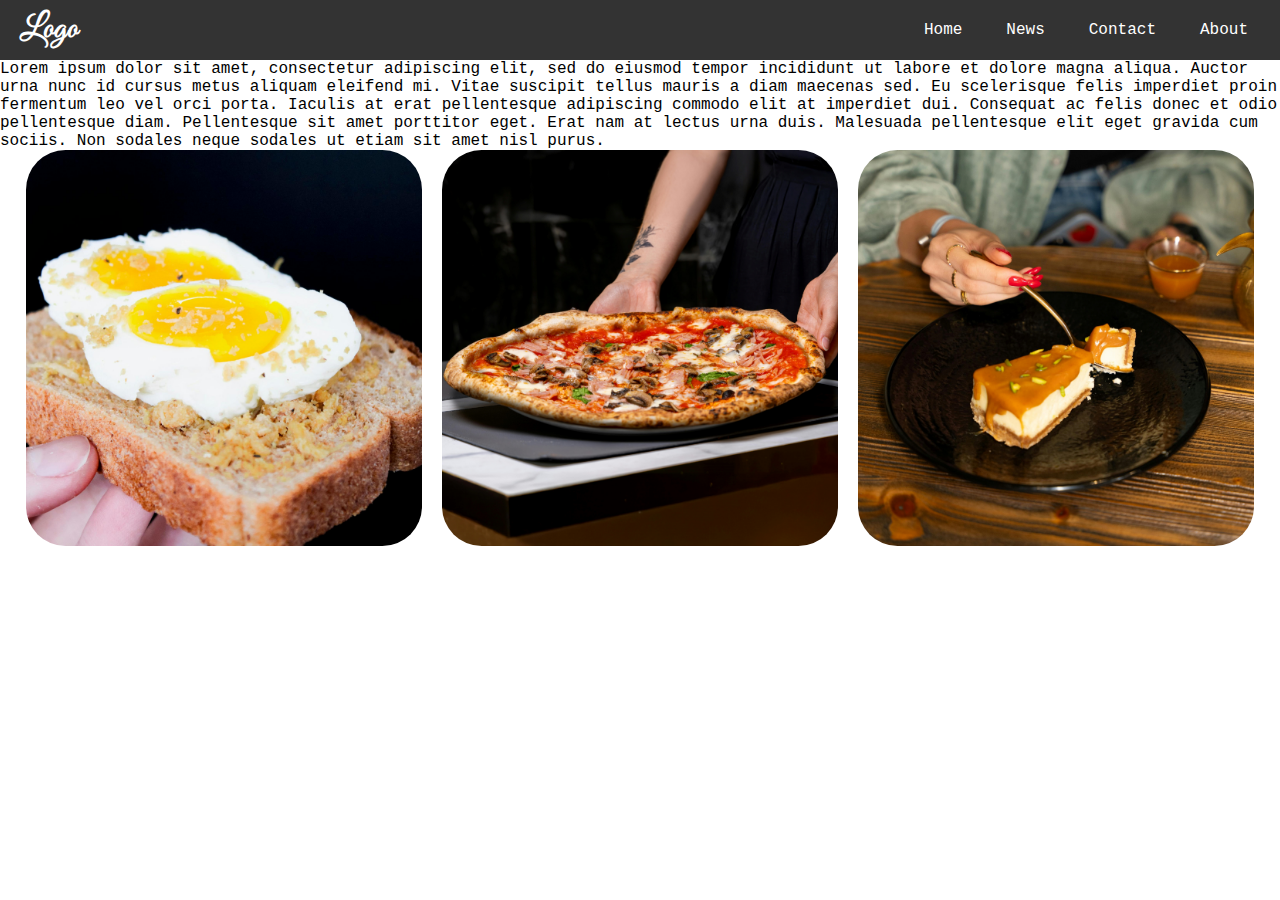
<file: index.html>
<!DOCTYPE html>
<html lang="en">
<head>
    <meta charset="UTF-8">
    <meta http-equiv="X-UA-Compatible" content="IE=edge">
    <meta name="viewport" content="width=device-width, initial-scale=1.0">
    <link rel="stylesheet" href="./css/style.css" />
    <title>Odin Recipes</title>
</head>

<body>
    <header>
        <a class="logo" href="index.html">Logo</a>
        <nav class="navbar">
            <a class="active" href="index.html">Home</a>
            <a href="news.html">News</a>
            <a href="contact.html">Contact</a>
            <a href="about.html">About</a>
        </nav> 
    </header>


    <p>Lorem ipsum dolor sit amet, consectetur adipiscing elit, sed do eiusmod tempor incididunt ut labore et dolore magna aliqua. Auctor urna nunc id cursus metus aliquam eleifend mi. Vitae suscipit tellus mauris a diam maecenas sed. Eu scelerisque felis imperdiet proin fermentum leo vel orci porta. Iaculis at erat pellentesque adipiscing commodo elit at imperdiet dui. Consequat ac felis donec et odio pellentesque diam. Pellentesque sit amet porttitor eget. Erat nam at lectus urna duis. Malesuada pellentesque elit eget gravida cum sociis. Non sodales neque sodales ut etiam sit amet nisl purus.</p>
    
    <div class="image-container">
        <div class="image-links">
            <a href="recipes/lunch.html"><img src="images/lunch.jpg" class="image"></a>
            <div class="middle">
                <div class="text">Lunch</div>
            </div>
        </div>
        
        <div class="image-links">
            <a href="recipes/dinner.html"><img src="images/dinner.jpg" class="image"></a>
            <div class="middle">
                <div class="text">Dinner</div>
            </div>
        </div>

        <div class="image-links">
            <a href="recipes/dessert.html"><img src="images/dessert.jpg" class="image"></a>
            <div class="middle">
                <div class="text">Dessert</div>
            </div>
        </div>
    </div>

</body>
</html>
</file>
<file: css/style.css>
@import url('https://fonts.googleapis.com/css2?family=Cormorant+Upright&family=Fira+Sans:ital,wght@1,700&family=Great+Vibes&display=swap');

/* Basic reset */
* {
    margin: 0;
    padding: 0;
    box-sizing: border-box;
    font-size: 16px;
    font-family: "Lucida Console", "Courier New", monospace;
}

header {
    display: flex;
    align-items: center;
    justify-content: space-between;
    padding: 10px 20px;
    background-color: #333;
}

.logo {
    font-family: 'Great Vibes';
    color: #fff;
    text-decoration: none;
    font-size: 2em;
    font-weight: bold;
}

.navbar {
    display: flex;
    gap: 20px; /* Spacing between nav links */
}

.navbar a {
    color: #fff;
    text-decoration: none;
    padding: 8px 12px;
}

.navbar a:hover {
    background-color: #555;
    border-radius: 4px;
}

.image-container {
    display: flex;
    gap: 20px; /* space between images */
    padding: 0% 2%;
}

.image-links {
    position: relative;
    width: fit-content;
}

.image {
    display: block;
    width: 100%; /* ensures the image scales to its container */
    border-radius: 10%;
}

.middle {
    position: absolute;
    top: 0;
    left: 0;
    width: 100%;
    height: 100%;
    display: flex;
    align-items: center;
    justify-content: center;
    opacity: 0;
    transition: opacity 0.3s ease;
    background-color: rgba(0, 0, 0, 0.5); /* semi-transparent background */
    border-radius: 10%;
    pointer-events: none;
}

.image-links:hover .middle {
    opacity: 1;
}

.text {
    color: white;
    font-size: 18px; /* adjust font size as needed */
    text-align: center;
}
</file>
